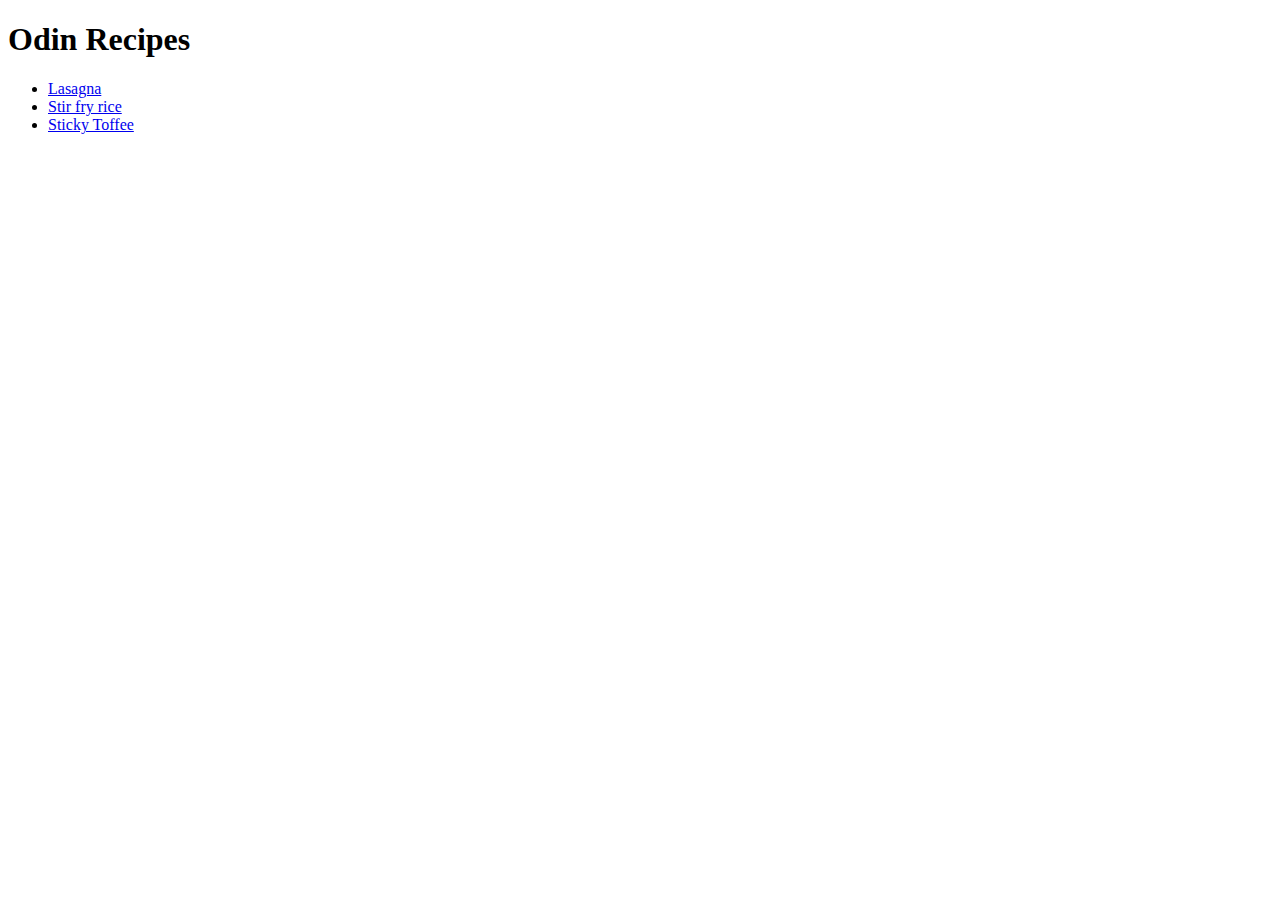
<file: recipes/index.html>
<!DOCTYPE html>
<html lang="en">
<head>
    <meta charset="UTF-8">
    <meta name="viewport" content="width=device-width, initial-scale=1.0">
    <title>Document</title>
</head>
<body>
    <h1>Odin Recipes</h1>
    <ul>
        <li><a href="recipes/lasagna.html">Lasagna</a></li>
        <li><a href="recipes/rice-stir-fry.html">Stir fry rice</a></li>
        <li><a href="recipes/sticky-toffee.html"> Sticky Toffee</a></li>
    </ul>
</body>
</html>
</file>
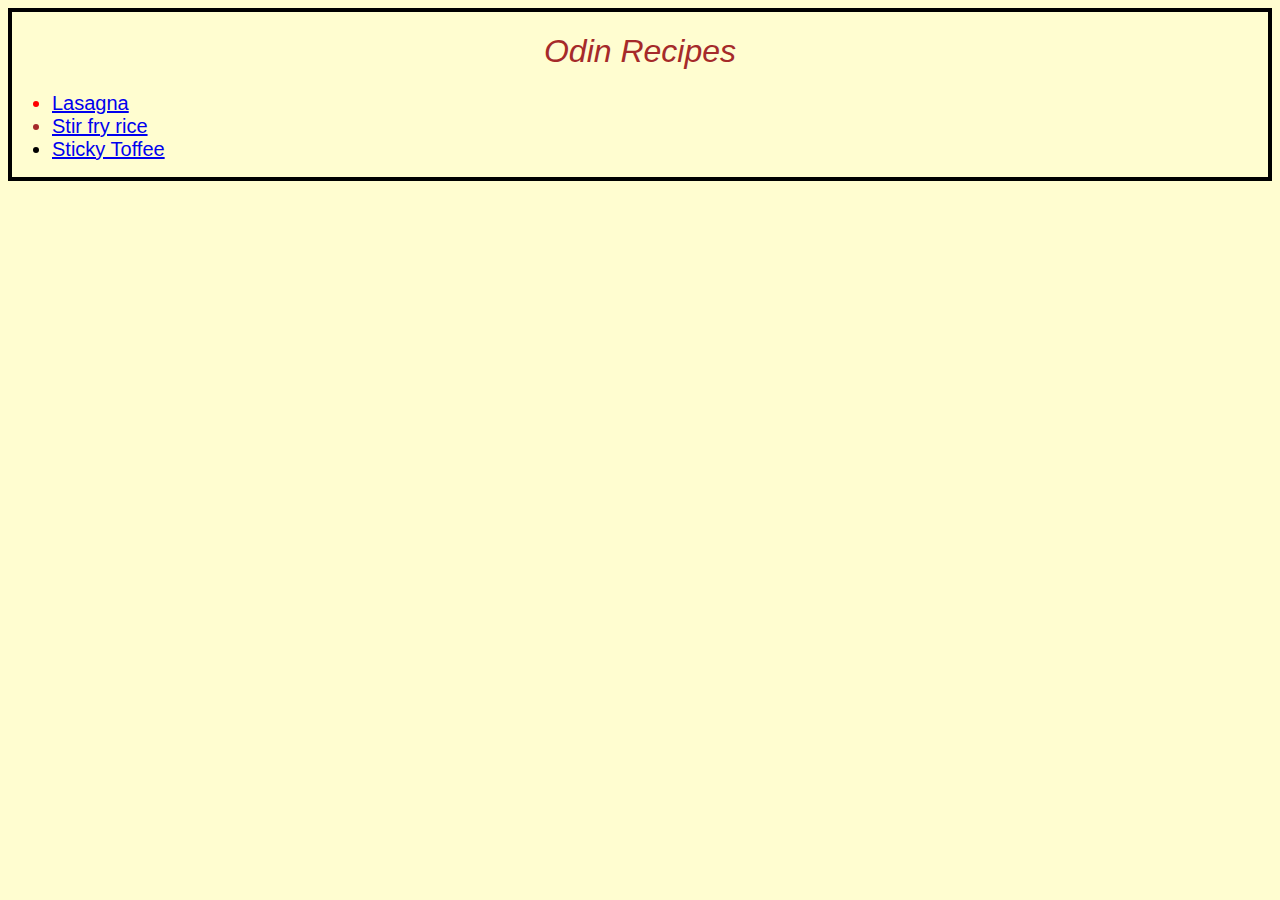
<file: r-v2/indexv2.html>
<!DOCTYPE html>
<html lang="en">
<head>
    <meta charset="UTF-8">
    <meta name="viewport" content="width=device-width, initial-scale=1.0">
    <title>Document</title>
    <link rel="stylesheet" href="indexstylev2.css"/>
</head>
<body>
    <h1 id="h1">Odin Recipes</h1>
    <ul>
      <li class="lasagna"><a href="./lasagnav2.html">Lasagna</a></li>
      <li class="stir"><a href="./ricev2.html">Stir fry rice</a></li>
      <li class="sticky"><a href="./sticky-toffeev2.html"> Sticky Toffee</a></li>
    </ul>
    
</body>
</html>
</file>
<file: r-v2/indexstylev2.css>
body{
    border: 4px solid black;
    background-color: #fffdd0;
}

#h1{
    color: brown;  /* color name */
    font-weight: 100;
    text-align: left;
    font-family: 'Trebuchet MS', 'Lucida Sans Unicode', 'Lucida Grande', 'Lucida Sans', Arial, sans-serif;
    font-style: italic;
    text-align: center;
}


.lasagna{
    color: rgb(255, 0, 0);  /* rgb */
}

.stir{
     color: #a52a2a;  /*  hex */
}

.sticky{ 
    color: hsl(0, 0%, 0%);   /* hsl  */
}

.lasagna,
.stir,
.sticky {
    font-family:Arial, Helvetica, sans-serif;
    font-size: 20px;
}
</file>
